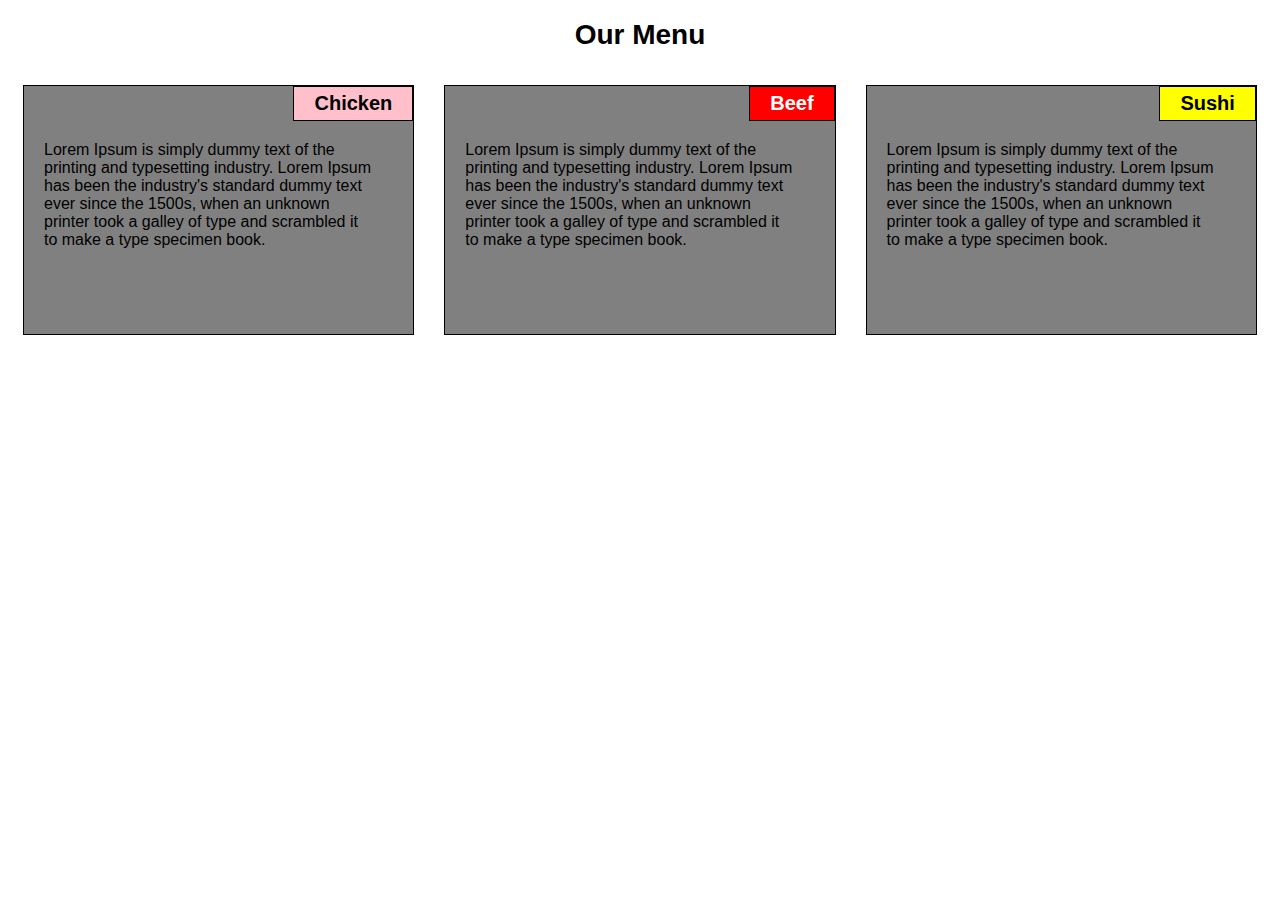
<file: index.html>
<!DOCTYPE html>
<html>

<head>
    <meta charset="utf-8" />
    <meta http-equiv="X-UA-Compatible" content="IE=edge">
    <title>Our Menu</title>
    <meta name="viewport" content="width=device-width, initial-scale=1">
    <link rel="stylesheet" href="css/styles.css" />
</head>

<body>
    <h1>Our Menu</h1>

    <div class="col-lg-4 col-md-6 col-sm-12">
        <section>
            <h2 id="chicken">Chicken</h2>
            <p>Lorem Ipsum is simply dummy text of the printing and typesetting industry. Lorem Ipsum has been the industry's standard dummy text ever since the 1500s, when an unknown printer took a galley of type and scrambled it to make a type specimen book.</p>
        </section>
    </div>

    <div class="col-lg-4 col-md-6 col-sm-12">
        <section>
            <h2 id="beef">Beef</h2>
            <p>Lorem Ipsum is simply dummy text of the printing and typesetting industry. Lorem Ipsum has been the industry's standard dummy text ever since the 1500s, when an unknown printer took a galley of type and scrambled it to make a type specimen book.</p>
        </section>
    </div>

    <div class="col-lg-4 col-md-12 col-sm-12">
        <section>
            <h2 id="sushi">Sushi</h2>
            <p>Lorem Ipsum is simply dummy text of the printing and typesetting industry. Lorem Ipsum has been the industry's standard dummy text ever since the 1500s, when an unknown printer took a galley of type and scrambled it to make a type specimen book.</p>
        </section>
    </div>
</body>
</html>
</file>
<file: css/styles.css>
@font-face
{
  font-family: sans-serif;
}
* {
    box-sizing: border-box;
}
h1{
    font-size: 175%;
    font-family: sans-serif;
    text-align: center;
}
section {
    border: 1px solid black;    
    background-color: gray;
    height: 250px;
    overflow: auto;
}
h2 {
    float: right;
    border:1px solid black;
    font-family: sans-serif;
    font-size: 125%;
    padding: 5px 20px 5px 20px;
    margin-top: 0;
    margin-bottom: 20px;
}
p {
    clear: right;
    padding-left: 20px;
    font-family: sans-serif;
    width: 90%;
}
#chicken {
    background-color: pink;
}

#beef {
    background-color: red;
    color: white;
}

#sushi {
    background-color: yellow;
}

/********** Desktop **********/
@media (min-width: 992px) {
    .col-lg-1, .col-lg-2, .col-lg-3, .col-lg-4, .col-lg-5, .col-lg-6, .col-lg-7, .col-lg-8, .col-lg-9, .col-lg-10, .col-lg-11, .col-lg-12 {
      float: left;
      padding: 15px;
    }
    .col-lg-1 {
      width: 8.33%;
    }
    .col-lg-2 {
      width: 16.66%;
    }
    .col-lg-3 {
      width: 25%;
    }
    .col-lg-4 {
      width: 33.33%;
    }
    .col-lg-5 {
      width: 41.66%;
    }
    .col-lg-6 {
      width: 50%;
    }
    .col-lg-7 {
      width: 58.33%;
    }
    .col-lg-8 {
      width: 66.66%;
    }
    .col-lg-9 {
      width: 75%;
    }
    .col-lg-10 {
      width: 83.33%;
    }
    .col-lg-11 {
      width: 91.66%;
    }
    .col-lg-12 {
      width: 100%;
    }
  }
  
  /********** Tablet **********/
  @media (min-width: 768px) and (max-width: 991px) {
    .col-md-1, .col-md-2, .col-md-3, .col-md-4, .col-md-5, .col-md-6, .col-md-7, .col-md-8, .col-md-9, .col-md-10, .col-md-11, .col-md-12 {
      float: left;
      padding: 15px;
    }
    .col-md-1 {
      width: 8.33%;
    }
    .col-md-2 {
      width: 16.66%;
    }
    .col-md-3 {
      width: 25%;
    }
    .col-md-4 {
      width: 33.33%;
    }
    .col-md-5 {
      width: 41.66%;
    }
    .col-md-6 {
      width: 50%;
    }
    .col-md-7 {
      width: 58.33%;
    }
    .col-md-8 {
      width: 66.66%;
    }
    .col-md-9 {
      width: 75%;
    }
    .col-md-10 {
      width: 83.33%;
    }
    .col-md-11 {
      width: 91.66%;
    }
    .col-md-12 {
      width: 100%;
    }
  }

  /********** Mobile **********/
  @media (max-width: 767px) {
    .col-sm-1, .col-sm-2, .col-sm-3, .col-sm-4, .col-sm-5, .col-sm-6, .col-sm-7, .col-sm-8, .col-sm-9, .col-sm-10, .col-sm-11, .col-sm-12 {
      float: left;
      padding: 15px;
    }
    .col-sm-1 {
      width: 8.33%;
    }
    .col-sm-2 {
      width: 16.66%;
    }
    .col-sm-3 {
      width: 25%;
    }
    .col-sm-4 {
      width: 33.33%;
    }
    .col-sm-5 {
      width: 41.66%;
    }
    .col-sm-6 {
      width: 50%;
    }
    .col-sm-7 {
      width: 58.33%;
    }
    .col-sm-8 {
      width: 66.66%;
    }
    .col-sm-9 {
      width: 75%;
    }
    .col-sm-10 {
      width: 83.33%;
    }
    .col-sm-11 {
      width: 91.66%;
    }
    .col-sm-12 {
      width: 100%;
    }
  }
</file>
